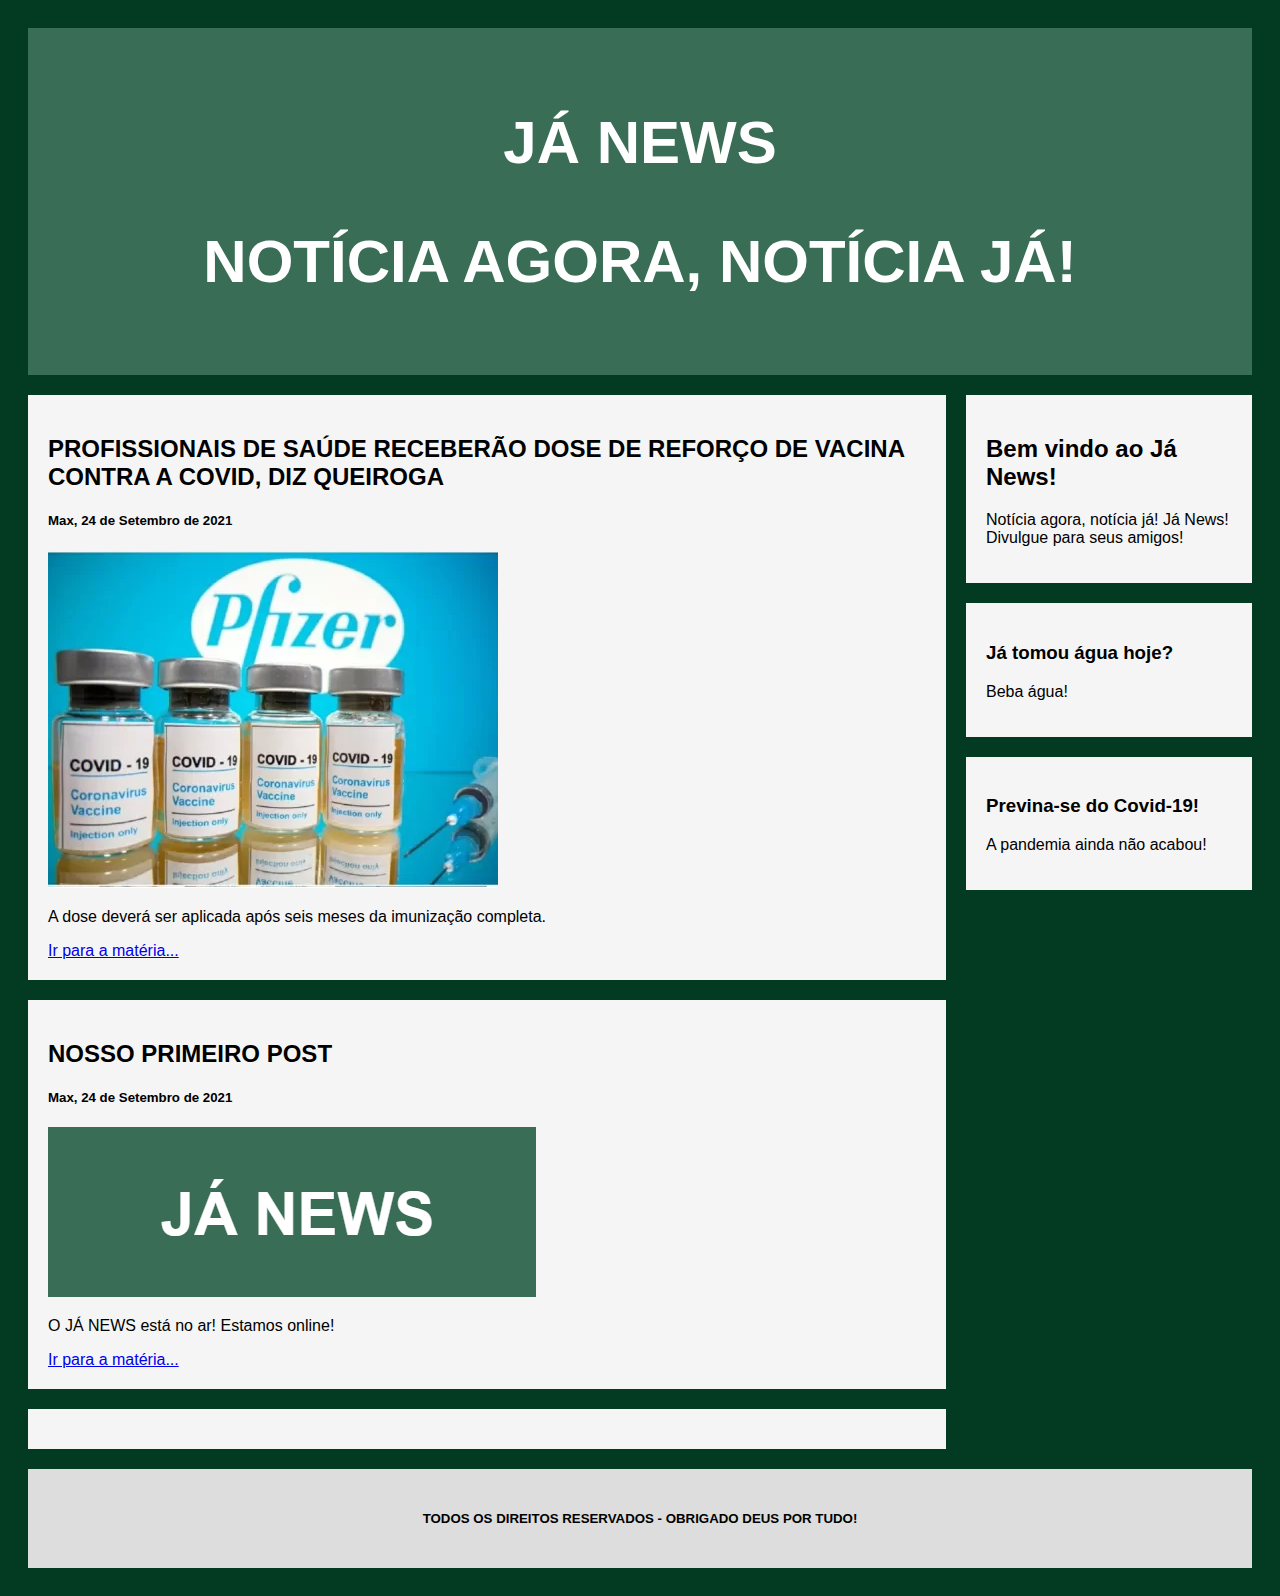
<file: index.html>
<!DOCTYPE html>
<html>

<head>
  <link href="main.css" rel="stylesheet">
  <meta name="viewport" content="width=device-width, initial-scale=1">
  <style>
    * {
      box-sizing: border-box;
    }
  </style>
</head>

<body>

  <title>JÁ NEWS - Notícias agora, notícias já!</title>
  <div class="header">
    <h2>JÁ NEWS</h2>
    <h2>NOTÍCIA AGORA, NOTÍCIA JÁ!</h2>
  </div>

  <div class="row">
    <div class="leftcolumn">
      <div class="card">
        <h2>PROFISSIONAIS DE SAÚDE RECEBERÃO DOSE DE REFORÇO DE VACINA CONTRA A COVID, DIZ QUEIROGA</h2>
        <h5>Max, 24 de Setembro de 2021</h5>
        <!--deixando a foto menor-->
        <div id="logo_wrapper">
          <a href="#" target="_blank">
            <img src="fotos/0002.png" border="0" alt="logo" />
          </a>
        </div>
        <!--fim da parte da foto-->
        <p>A dose deverá ser aplicada após seis meses da imunização completa.</p>
        <a href="https://x86max.github.io/JaNews/noticias/dose-de-reforço-profissional-saude">Ir para a matéria...</a>
      </div>
      <div class="card">
        <h2>NOSSO PRIMEIRO POST</h2>
        <h5>Max, 24 de Setembro de 2021</h5>
        <!--deixando a foto menor-->
        <div id="logo_wrapper">
          <a href="#" target="_blank">
            <img src="fotos/0001.png" border="0" alt="logo" />
          </a>
        </div>
        <!--fim da parte da foto-->
        <p>O JÁ NEWS está no ar! Estamos online!</p>
        <a href="https://x86max.github.io/JaNews/noticias/ja-news-no-ar">Ir para a matéria...</a>
      </div>
      <div class="card">
      </div>
      <!--se for colocar um novo post, favor colocar entre esses dois-->
    </div>

    <div class="rightcolumn">
      <div class="card">
        <h2>Bem vindo ao Já News!</h2>
        <p>Notícia agora, notícia já! Já News! Divulgue para seus amigos!</p>
      </div>

      <div class="card">
        <h3>Já tomou água hoje?</h3>
        <p>Beba água!</p>
      </div>

      <div class="card">
        <h3>Previna-se do Covid-19!</h3>
        <p>A pandemia ainda não acabou!</p>
      </div>
    </div>
  </div>

  <div class="footer">
    <h5>TODOS OS DIREITOS RESERVADOS - OBRIGADO DEUS POR TUDO!</h5>
  </div>

</body>

</html>
</file>
<file: main.css>
/* Add a gray background color with some padding */
body {
    font-family: Arial;
    padding: 20px;
    background: #023a22;
  }
  
  /* Header/Blog Title */
  .header {
    padding: 30px;
    font-size: 40px;
    text-align: center;
    background: #396d56;
    color: white;
  }
  
  /* Create two unequal columns that floats next to each other */
  /* Left column */
  .leftcolumn {   
    float: left;
    width: 75%;
  }
  
  /* Right column */
  .rightcolumn {
    float: left;
    width: 25%;
    padding-left: 20px;
  }
  
  /* Fake image */
  .fakeimg {
    background-color: #aaa;
    width: 100%;
    padding: 20px;
  }
  
  /* Add a card effect for articles */
  .card {
     background-color: whitesmoke;
     padding: 20px;
     margin-top: 20px;
  }
  
  /* Clear floats after the columns */
  .row:after {
    content: "";
    display: table;
    clear: both;
  }
  
  /* Footer */
  .footer {
    padding: 20px;
    text-align: center;
    background: #ddd;
    margin-top: 20px;
  }
  
  /* Responsive layout - when the screen is less than 800px wide, make the two columns stack on top of each other instead of next to each other */
  @media screen and (max-width: 800px) {
    .leftcolumn, .rightcolumn {   
      width: 100%;
      padding: 0;
    }
  }
  /* deixar as fotos responsivas */
  #logo_wrapper img {
    max-width: 100%;
    height: auto;
  }
</file>
